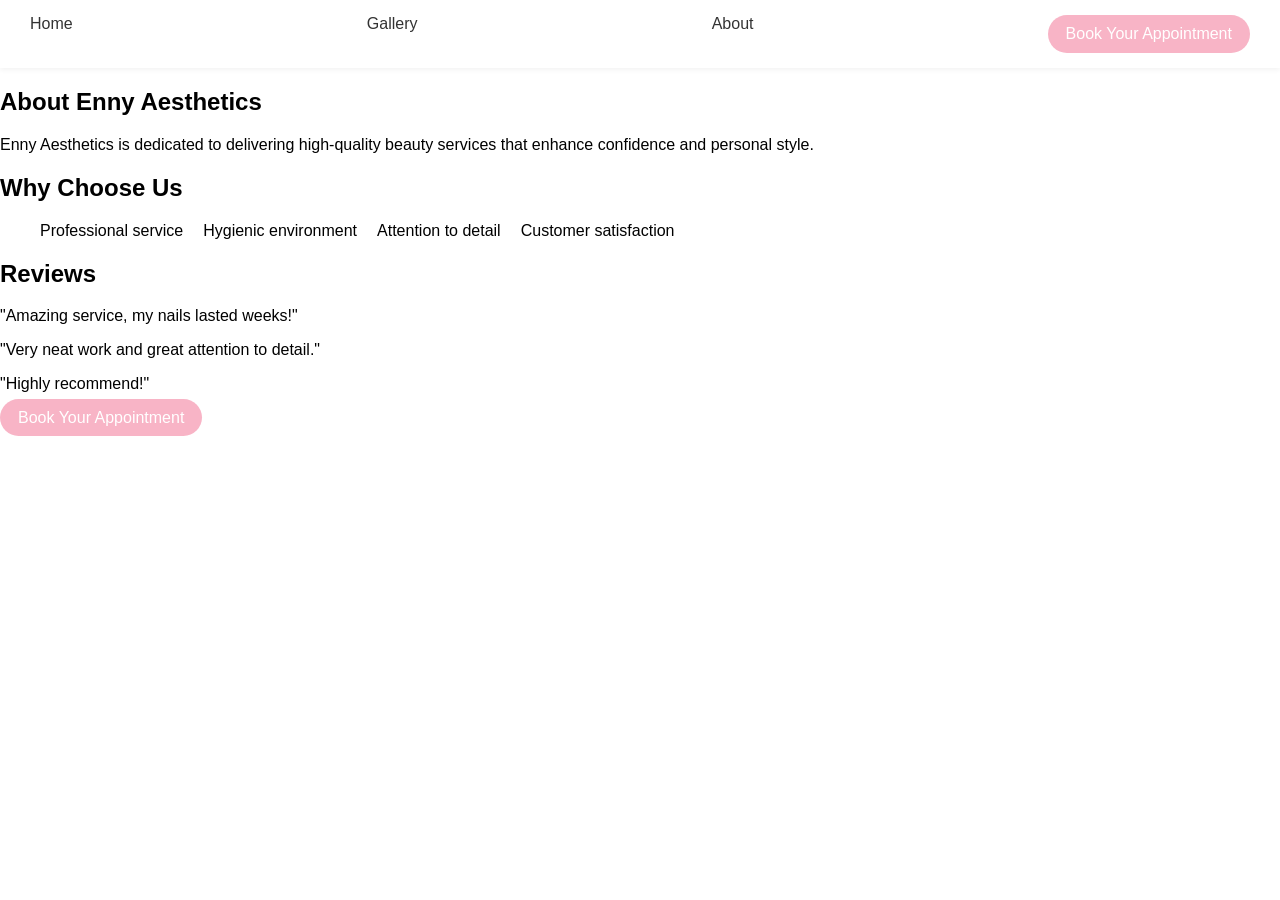
<file: about.html>
<!DOCTYPE html>
<html lang="en">
<head>
<meta charset="UTF-8">
<meta name="viewport" content="width=device-width, initial-scale=1.0">
<title>About</title>
<link rel="stylesheet" href="styles.css">
</head>

<body>

<nav class="navbar">
  <a href="/">Home</a>
  <a href="/gallery.html">Gallery</a>
  <a href="/about.html">About</a>
  <a href="/#booking" class="cta">Book Your Appointment</a>
</nav>

<section class="about">
<h1>About Enny Aesthetics</h1>

<p>
Enny Aesthetics is dedicated to delivering high-quality beauty services
that enhance confidence and personal style.
</p>

<h2>Why Choose Us</h2>
<ul>
<li>Professional service</li>
<li>Hygienic environment</li>
<li>Attention to detail</li>
<li>Customer satisfaction</li>
</ul>

<h2>Reviews</h2>
<p>"Amazing service, my nails lasted weeks!"</p>
<p>"Very neat work and great attention to detail."</p>
<p>"Highly recommend!"</p>

<a href="/#booking" class="cta">Book Your Appointment</a>

</section>

</body>
</html>
</file>
<file: styles.css>
body {
  font-family: Arial, sans-serif;
  margin: 0;
  background: #fff;
}

.navbar {
  display: flex;
  justify-content: space-between;
  padding: 15px 30px;
  background: #fff;
  box-shadow: 0 2px 5px rgba(0,0,0,0.05);
}

.logo {
  height: 40px;
}

ul {
  display: flex;
  list-style: none;
  gap: 20px;
}

a {
  text-decoration: none;
  color: #333;
}

.cta {
  background: #f8b4c6;
  padding: 10px 18px;
  border-radius: 20px;
  color: white;
}

.hero {
  text-align: center;
  padding: 80px 20px;
}

.services .grid {
  display: grid;
  grid-template-columns: repeat(auto-fit, minmax(200px,1fr));
  gap: 20px;
  padding: 20px;
}

.card {
  background: #fdf0f4;
  padding: 20px;
  border-radius: 12px;
}

.booking form {
  display: flex;
  flex-direction: column;
  gap: 10px;
  padding: 20px;
}

.gallery {
  display: grid;
  grid-template-columns: repeat(auto-fit, minmax(200px,1fr));
  gap: 10px;
  padding: 20px;
}

.gallery img {
  width: 100%;
  border-radius: 10px;
}

footer {
  text-align: center;
  padding: 20px;
}
</file>
